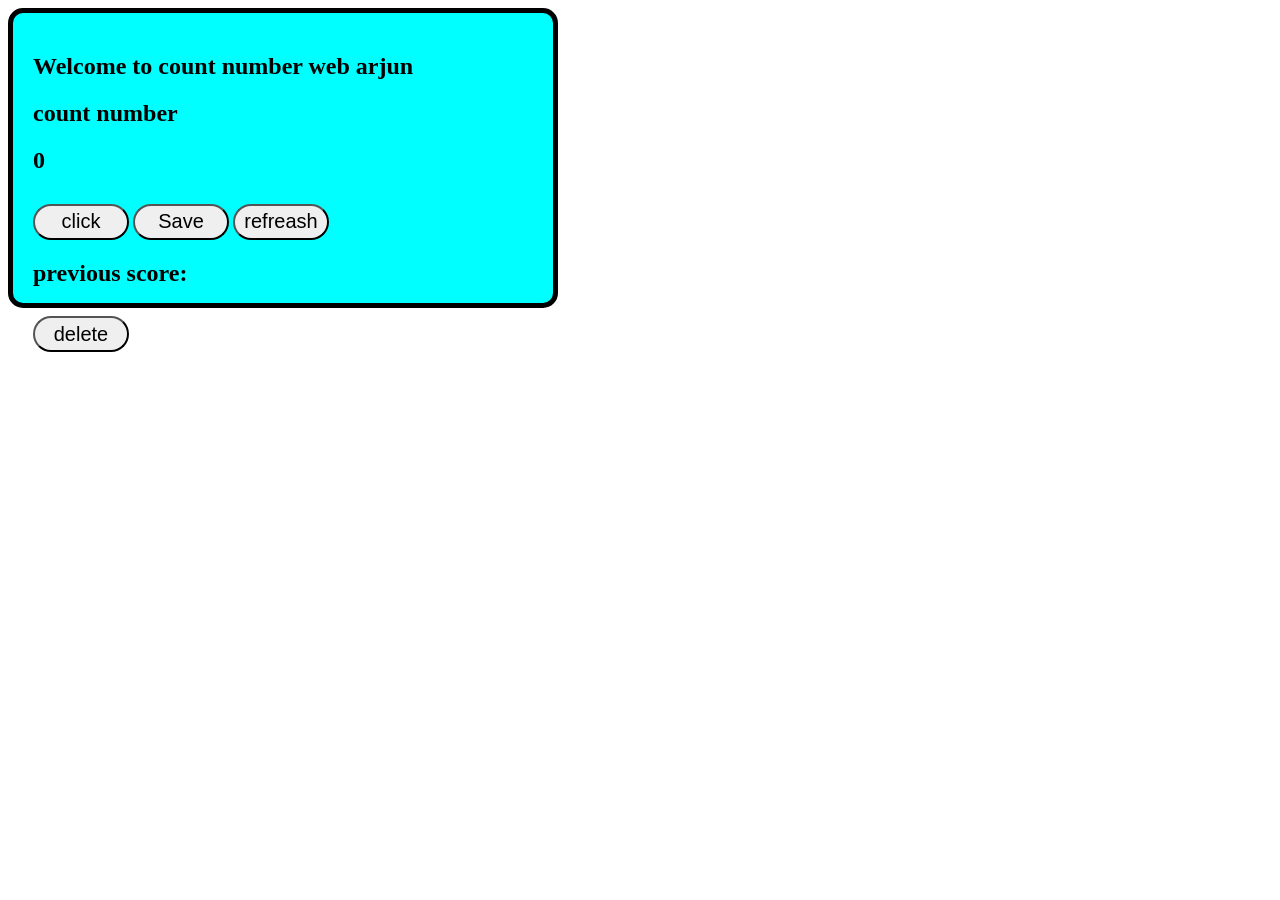
<file: java script/index.html>
<!DOCTYPE html>
<html lang="en">

<head>
    <meta charset="UTF-8">
    <meta name="viewport" content="width=device-width, initial-scale=1.0">
    <title>Document</title>
    <link rel="stylesheet" href="./style.css">
</head>

<body>
    <div class="f">
        <h2 id="we-l"></h2>
        <h2>count number</h2>
        <h2 id="count-add">0</h2>
        <button onclick="addcoin()">click</button>
        <button id="save-btn" onclick="save()">Save</button>
        <button id="re-f" onclick="re()">refreash</button>
        <h2 id="pr-e">previous score:</h2>
        <button id="del" onclick="del()">delete</button>
    </div>

    <script src="./fj.js"></script>
</body>

</html>
</file>
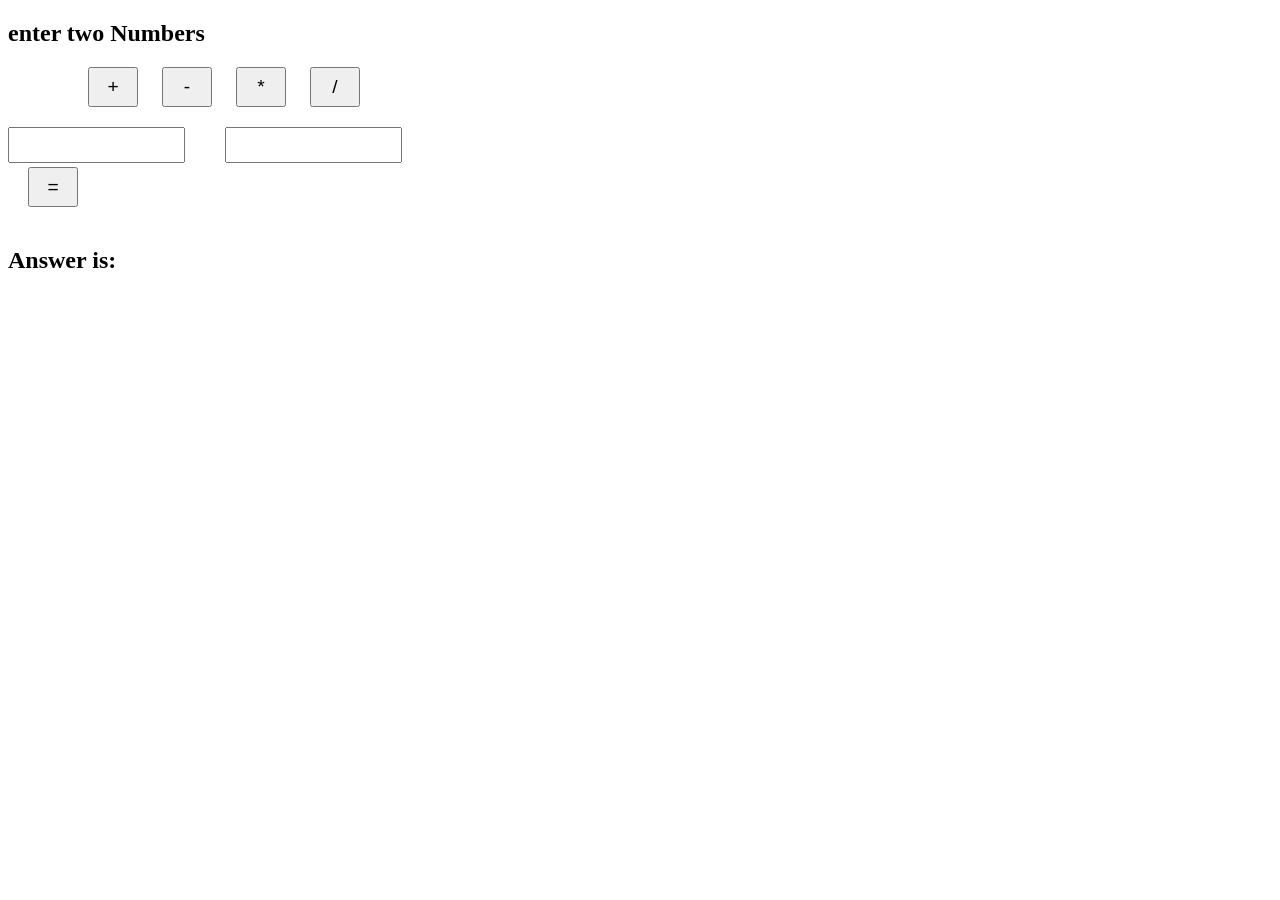
<file: calculator/cal.html>
<!DOCTYPE html>
<html lang="en">

<head>
    <meta charset="UTF-8">
    <meta name="viewport" content="width=device-width, initial-scale=1.0">
    <title>Calculator</title>
    <link rel="stylesheet" href="./cal.css">
</head>

<body>
    <div>
        <h2 class="head">enter two Numbers</h2>
        <div class="but">
            <button onclick="add()">+</button>
            <button onclick="sub()">-</button>
            <button onclick="multi()">*</button>
            <button onclick="divi()">/</button>
        </div>
        <div class="under">
            <input type="number" id="num1">
            <h2 id="sign"></h2>
            <input type="number" id="num2">
        </div>
        <button id="an-s" onclick="aws()">=</button>
        <h2 id="ans">Answer is:</h2>
    </div>
    <script src="./cal.js"></script>
</body>

</html>
</file>
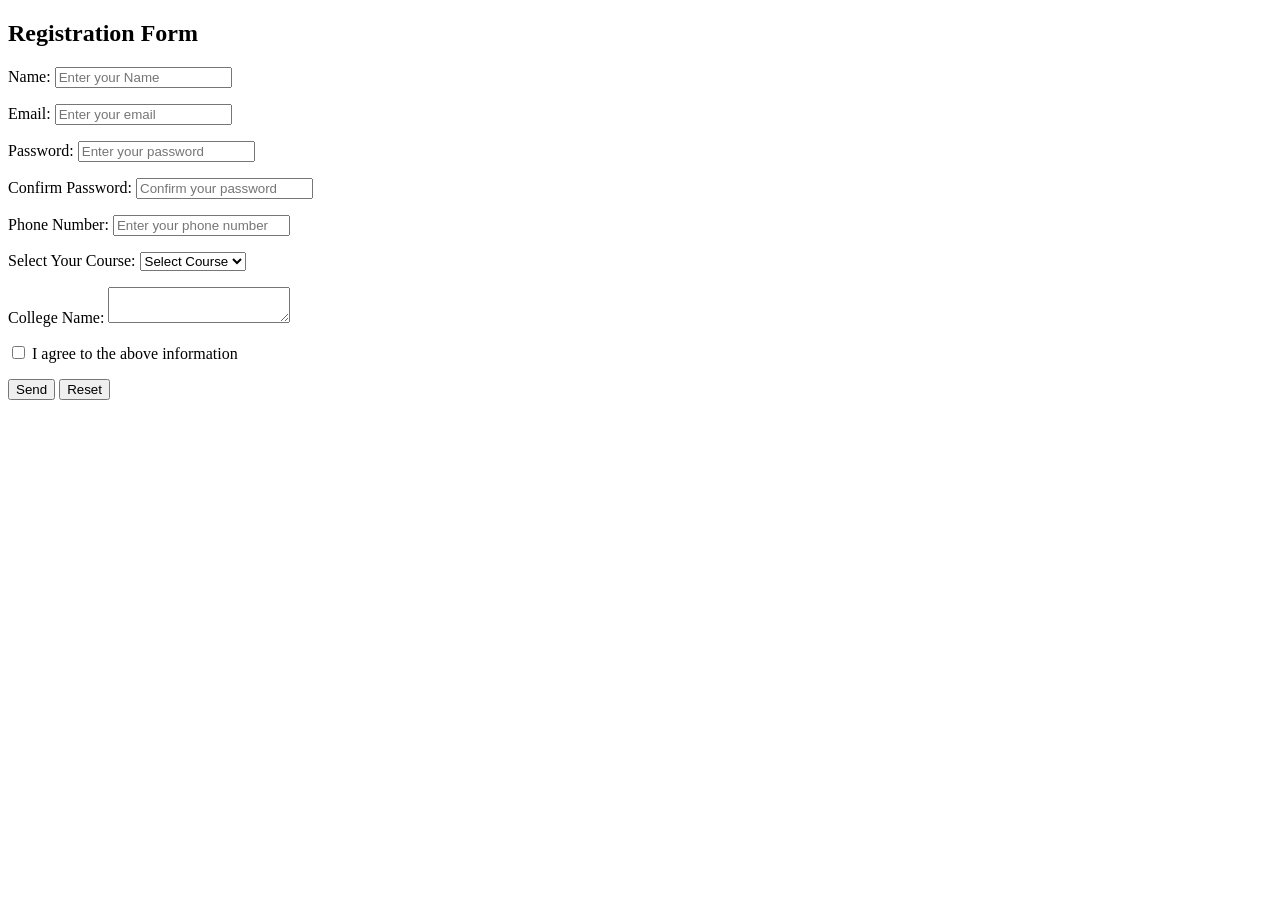
<file: JavaScript/jv.html>
<!DOCTYPE html>
<html lang="en">

<head>
    <meta charset="UTF-8">
    <meta name="viewport" content="width=device-width, initial-scale=1.0">
    <title>Form Validation</title>
</head>

<body>
    <h2>Registration Form</h2>
    <form id="myForm">
        <p>
            <label for="username">Name:</label>
            <input type="text" id="username" name="username" required placeholder="Enter your Name">
            <span id="name-error"></span>
        </p>
        <p>
            <label for="email">Email:</label>
            <input type="email" id="email" name="email" required placeholder="Enter your email">
            <span id="email-error"></span>
        </p>
        <p>
            <label for="password">Password:</label>
            <input type="password" id="password" name="password" required placeholder="Enter your password">
            <span id="password-error"></span>
        </p>
        <p>
            <label for="confirm-password">Confirm Password:</label>
            <input type="password" id="confirm-password" name="confirm-password" required
                placeholder="Confirm your password">
            <span id="confirm-password-error"></span>
        </p>
        <p>
            <label for="phone">Phone Number:</label>
            <input type="number" id="phone" name="phone" required placeholder="Enter your phone number">
            <span id="phone-error"></span>
        </p>
        <p>
            <label for="subject">Select Your Course:</label>
            <select id="subject" name="Subject">
                <option value="">
                    Select Course
                </option>
                <option value="BTECH">
                    BTECH
                </option>
                <option value="BBA">
                    BBA
                </option>
                <option value="BCA">
                    BCA
                </option>
                <option value="B.COM">
                    B.COM
                </option>
            </select>
            <span id="subject-error" class="error-message"></span>
        </p>
        <p>
            <label for="comment">College Name:</label>
            <textarea id="comment" name="Comment"></textarea>
        </p>
        <p>
            <input type="checkbox" id="agree" name="Agree" />
            <label for="agree">I agree to the above
                information</label>
            <span id="agree-error" class="error-message"></span>
        </p>
        <p>
            <input type="submit" value="Send" name="Submit" onclick="return formValidation();">
            <input type="reset" value="Reset" name="Reset" />
        </p>
    </form>
    <script src="jv.js"></script>
</body>

</html>
</file>
<file: java script/style.css>
.f{
    box-sizing: border-box;
    width: 550px;
    height: 300px;
    padding: 20px;
    border: 5px solid black;
    border-radius: 15px;
    background-color: aqua;
}
button{
    box-sizing:content-box;
    width: 80px;
    height: 30px;
    font-size: 20px;
    border-radius: 20px;
    margin-top: 10px;
}
</file>
<file: calculator/cal.css>
.but{
    margin-top: 20px;
    margin-left: 60px;
    
    
}
button{
    margin-bottom: 20px;
    width: 50px;
    height: 40px;
    margin-left: 20px;
    font-size: larger;
}
input{
    height: 30px;
}
head{
    margin-left: 100px;
}
.under{
    display: flex;
    flex-direction: row;

}
.under h2{
    width: 40px;
    position: relative;
    left: 15px;
    bottom: 15px;
}
</file>
